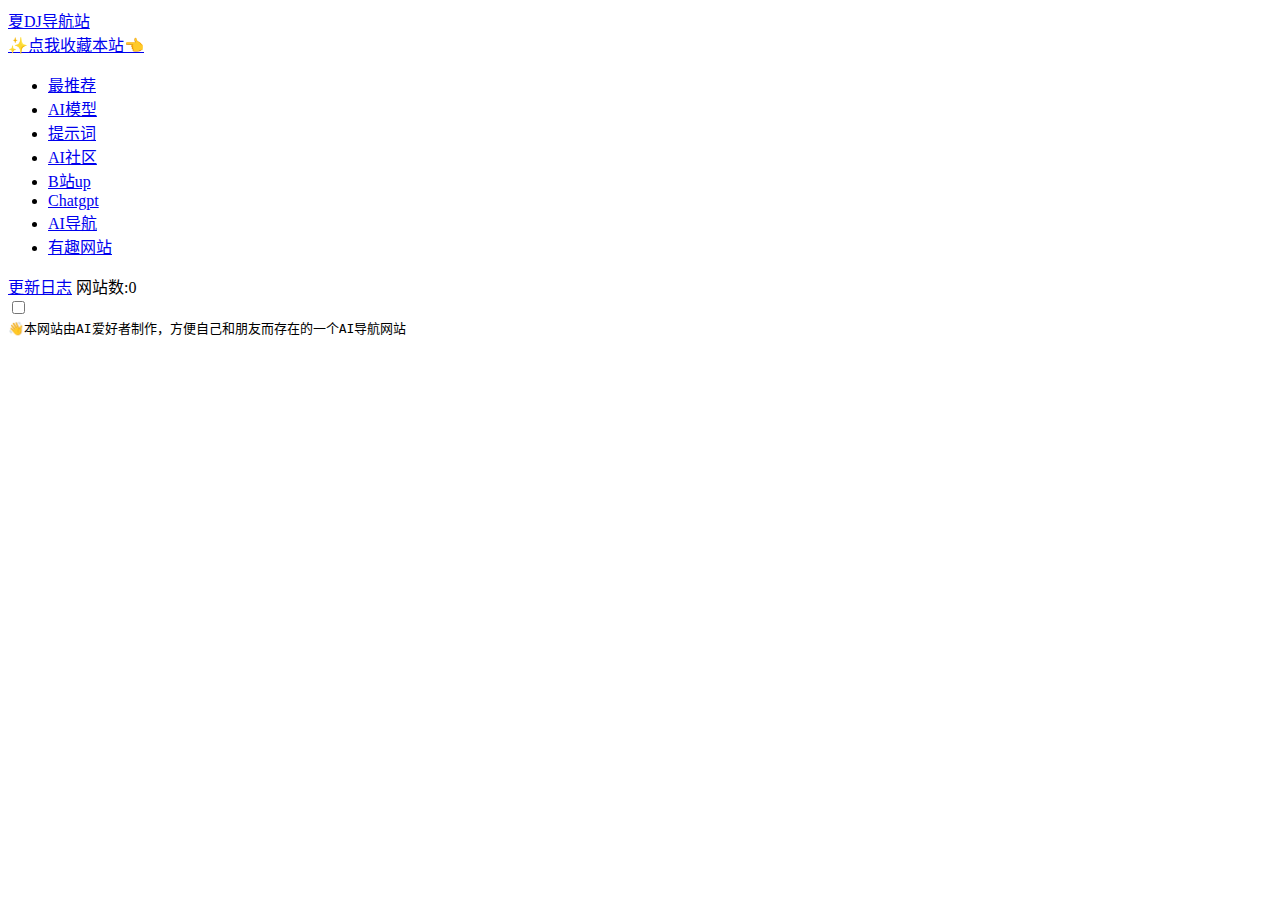
<file: index.html>
<!DOCTYPE html><html lang=zh-cn><head><meta charset=UTF-8><meta name=viewport content="width=device-width,initial-scale=1,minimum-scale=1,maximum-scale=1"><meta name=apple-mobile-web-app-capable content=yes><meta name=apple-touch-fullscreen content=yes><meta name=apple-mobile-web-app-status-bar-style content=black-translucent><title>AI导航站</title><meta name=description content=大三视传人自制，方便自己已经朋友而存在的导航网站AI导航-设计师必备导航站><meta name=keywords content=AI,AI站,视传导航网,设计导航网,AI导航,AI导航站><link rel=apple-touch-icon href=https://jsd.cdn.zzko.cn/gh/xiaolongmr/test@main/1.png><link rel=apple-touch-icon-precomposed sizes=180x180 href=https://jsd.cdn.zzko.cn/gh/xiaolongmr/test@main/1.png><link rel="shortcut icon" href=/favicon.ico type=image/x-icon><link rel=apple-touch-icon href=/favicon.ico><link rel=apple-touch-icon-precomposed sizes=180x180 href=/favicon.ico><meta name=apple-mobile-web-app-title content=夏DJ导航><link rel="shortcut icon" href=/favicon.ico type=image/x-icon><link rel=stylesheet href=https://cdn.h5ds.com/space/files/600972551685382144/20230826/619719162804154368.css><link href=https://cdn.h5ds.com/space/files/600972551685382144/20230826/619719615836491776.css rel=stylesheet><script src=https://lf3-cdn-tos.bytecdntp.com/cdn/expire-1-M/jquery/3.6.0/jquery.min.js></script><script src=https://lf9-cdn-tos.bytecdntp.com/cdn/expire-1-M/xlsx/0.18.2/xlsx.full.min.js></script><style></style></head><body><div class=container id=container><aside class=left-bar id=leftBar><div class=title><a href=# rel=noopener title=关于本站 onclick='document.getElementById("dome").innerHTML=obj.sites[0].hello'><i class=jiaran></i></a><h1 style=display:none>夏dj导航站</h1><a target=_blank rel=noopener href="https://cn.bing.com/search?q=%E5%A4%8Fdj%E5%AF%BC%E8%88%AA">夏DJ导航站</a></div><nav class=nav><div class="item active"><i class="iconfont icon-shoucangbenzhan"></i><a href=# id=addToFavorites>✨点我收藏本站👈</a><i class=line></i></div><ul class=nav-item id=navItem><li><a href=#nice class=active><i class="iconfont icon-like-fill"></i>最推荐</a></li><li><a href=#teacher><i class="iconfont icon-shuzhuangtu"></i>AI模型</a></li><li><a href=#docs><i class="iconfont icon-jingxuan"></i>提示词</a></li><li><a href=#designweb><i class="iconfont icon-shejishi"></i>AI社区</a></li><li><a href=#bilibili><i class="iconfont icon-shipin"></i>B站up</a></li><li><a href=#chatgpt><i class="iconfont icon-bisai"></i>Chatgpt</a></li><li><a href=#aidh><i class="iconfont icon-soutu"></i>AI导航</a></li><li><a href=#web><i class="iconfont icon-gongju"></i>有趣网站</a></li></ul><div class="item comment"><a target=_blank rel=noopener href=https://zl88.github.io/posts/56198.html><i class="iconfont icon-gengxinrizhi"></i>更新日志</a><a class=number></a></div></nav></aside><section id=main class=main><div id=mainContent><div id=menu-box><div id=menu><input type=checkbox id=menu-form><label for=menu-form class=menu-spin><div class="line diagonal line-1"></div><div class="line horizontal"></div><div class="line diagonal line-2"></div></label></div></div><div class=box><a name=gonggao></a><div class=sub-category><div><span id=" dome "><code>👋本网站由<del></del><span class=scr>AI爱好者</span>制作，方便自己和朋友而存在的一个AI导航网站<span></span><i style=float:right;padding-right:1em id=tp-weather-widget></i></code></span></div></div></div></div><script async src=https://cdn.h5ds.com/space/files/600972551685382144/20230816/616119843487313920.js></script></section></div><script src=https://cdn.h5ds.com/space/files/600972551685382144/20230815/615700005379469312.js></script><script charset=UTF-8 id=LA_COLLECT src=//sdk.51.la/js-sdk-pro.min.js></script><script>LA.init({id:"K2FRAEqwdJ3Zqlj6",ck:"K2FRAEqwdJ3Zqlj6"})</script><script src=https://sdk.51.la/perf/js-sdk-perf.min.js crossorigin=anonymous></script><script>(new LingQue.Monitor).init({id:"K2QGHIaETNJVc7Yp"})</script><script>const url="ai.xlsx";fetch(url).then((e=>e.blob())).then((e=>{const t=new FileReader;t.onload=function(e){const t=e.target.result,n=XLSX.read(t,{type:"binary"}),a=n.Sheets[n.SheetNames[0]],c=XLSX.utils.sheet_to_json(a,{header:1}),l=document.getElementById("mainContent");for(let e=0;e<c[0].length;e+=6){const t=c[0][e];if(!t)break;const n=c[0][e+1],a=c[0][e+2],i=document.createElement("div");i.className="box";const d=document.createElement("a");d.href="#",d.name=n,i.appendChild(d);const s=document.createElement("div");s.className="sub-category";const o=document.createElement("div");o.innerHTML=`<i class="${a}"></i>${t}`,s.appendChild(o),i.appendChild(s);const r=document.createElement("div");r.className="box-card",i.appendChild(r);for(let t=2;t<c.length;t++){const n=c[t],a=n[e];if(!a)break;const l=n[e+1],i=n[e+2],d=n[e+3],s=n[e+4],o=document.createElement("div"),p=document.createElement("a");p.target="_blank",p.href=l;const m=document.createElement("div");m.className=s?`item ${s}`:"item";const h=document.createElement("div");if(h.className="logo",i)h.innerHTML=`<img loading="lazy" src ="${i}"> ${a}`;else{let e=l.replace(/^http(s?):\/\//i,"").split("/")[0];h.innerHTML=`<img loading="lazy" src ="https://api.iowen.cn/favicon/${e}.png">  ${a}`}m.appendChild(h);const u=document.createElement("div");if(u.className="desc",d)u.innerHTML=`${d}`;else{let e=l.replace(/^http(s)?:\/\//i,"").split("/")[0];fetch(`https://v.api.aa1.cn/api/api-web-head/index.php?url=${e}&type=2`).then((e=>e.text())).then((e=>{u.innerHTML=e})).catch((e=>{console.error(e)}))}m.appendChild(u),p.appendChild(m),o.appendChild(p),r.appendChild(o)}l.appendChild(i)}},t.readAsBinaryString(e)}))</script><script>window.onload=function(){var e=document.getElementsByClassName("logo").length;document.getElementsByClassName("number")[0].innerHTML="   网站数:"+e},document.getElementById("addToFavorites").addEventListener("click",(function(e){e.preventDefault(),alert("请使用 Ctrl+D（或 Command+D 在 Mac 上）来收藏本站")}));var myDate=new Date,mon=myDate.getMonth()+1,date=myDate.getDate(),days=["4.4","5.12","7.7","9.9","9.18","12.13"],sweetalertUrl="https://lf6-cdn-tos.bytecdntp.com/cdn/expire-1-M/limonte-sweetalert2/8.19.0/sweetalert2.all.min.js",animateCssUrl="https://lf3-cdn-tos.bytecdntp.com/cdn/expire-1-M/animate.css/4.1.1/animate.min.css",fontAwesomeUrl="https://cdn.bootcdn.net/ajax/libs/font-awesome/6.4.2/css/all.min.css",specialScriptUrl="https://cdn.h5ds.com/space/files/600972551685382144/20230911/625682729285648384.js";for(var day of days){var d=day.split(".");mon==d[0]&&date==d[1]&&document.addEventListener("DOMContentLoaded",(function(){var e=document.createElement("style");e.textContent="html {filter: gray!important; -webkit-filter: grayscale(95%)!important; filter: grayscale(95%)!important;} @media screen and(max-width:768px) {.layout{filter: gray!important; -webkit-filter: grayscale(95%)!important; filter: grayscale(95%)!important;}}",document.head.appendChild(e);var t=document.createElement("script");t.src=sweetalertUrl,t.onload=function(){Swal.fire({title:'<strong><i class="fa-regular fa-clock"></i> 今天是 <u>中国国家纪念日</u></strong>',text:"全站已切换为黑白模式, 关闭匿名聊天!",imageUrl:"https://cdn.h5ds.com/space/files/600972551685382144/20230909/624800894923931648.jpg",imageWidth:400,imageHeight:200,imageAlt:"Custom image",focusConfirm:!1,confirmButtonText:'<i class="fa-solid fa-hands-praying"></i> 默哀!',animation:!0,customClass:{popup:"kapian animated rubberBand"},padding:"0.5em 2em",background:"#ffffffcf  bottom right repeat ",backdrop:"rgba(0,0,123,0.4)",timer:999999})},document.body.appendChild(t);var a=document.createElement("link");a.rel="stylesheet",a.href=animateCssUrl,document.head.appendChild(a);var n=document.createElement("link");n.rel="stylesheet",n.href=fontAwesomeUrl,document.head.appendChild(n)}))}if(-1===days.indexOf(mon+"."+date)){var specialScript=document.createElement("script");specialScript.src=specialScriptUrl,specialScript.async=!0,specialScript.setAttribute("fold",""),document.body.appendChild(specialScript)}</script></body></html>
</file>
